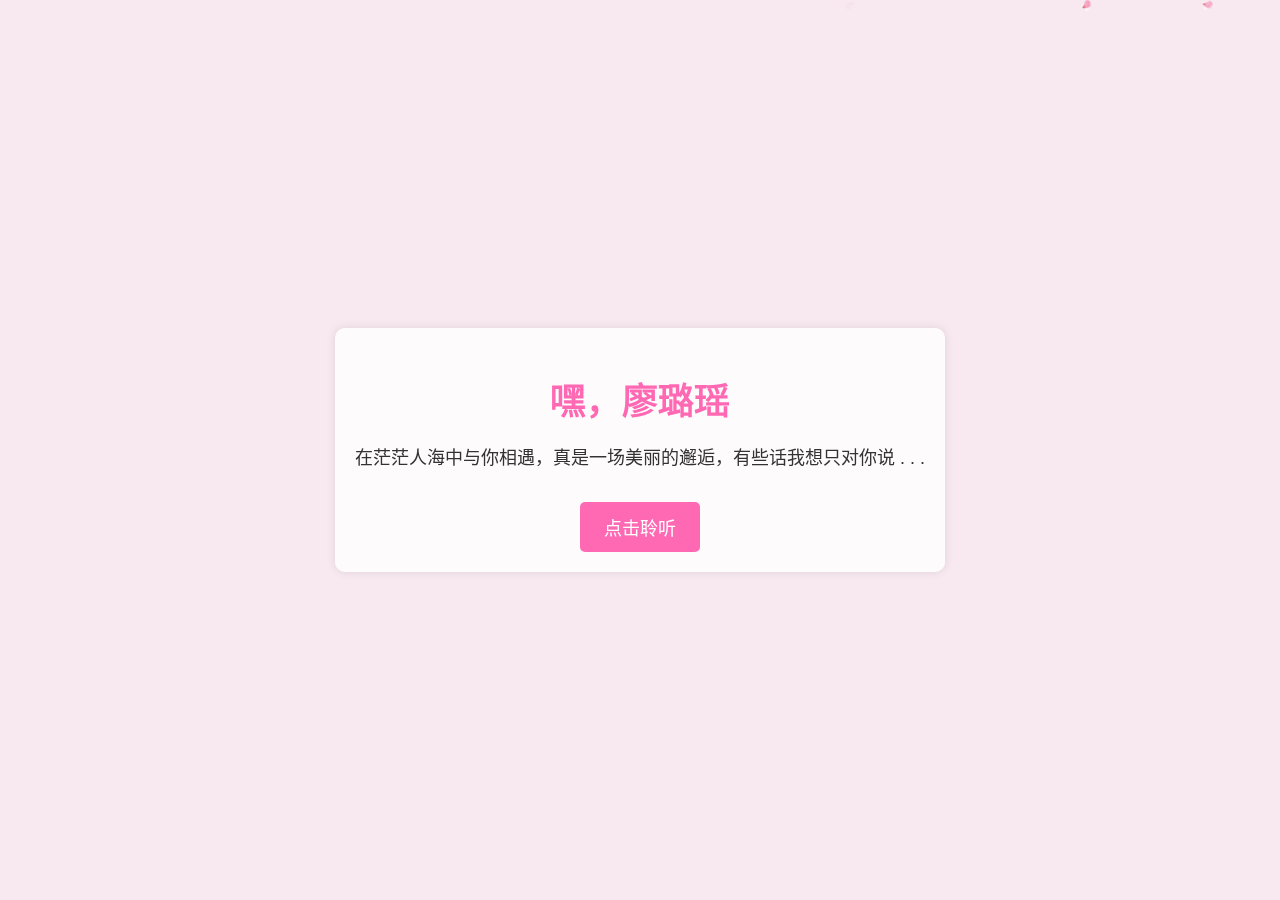
<file: index.html>
<!DOCTYPE html>
<html lang="zh-CN">

<head>
    <meta charset="UTF-8">
    <meta name="viewport" content="width=device-width, initial-scale=1.0">
    <title>奇妙邂逅的开始</title>
    <link rel="stylesheet" href="style.css">
</head>

<body>
    <div class="container">
        <h1>嘿，廖璐瑶</h1>
        <p>在茫茫人海中与你相遇，真是一场美丽的邂逅，有些话我想只对你说 . . .</p>
        <a href="confession.html" class="btn">点击聆听</a>
    </div>
    <div id="petals"></div>
    <script src="script.js"></script>
</body>

</html>
</file>
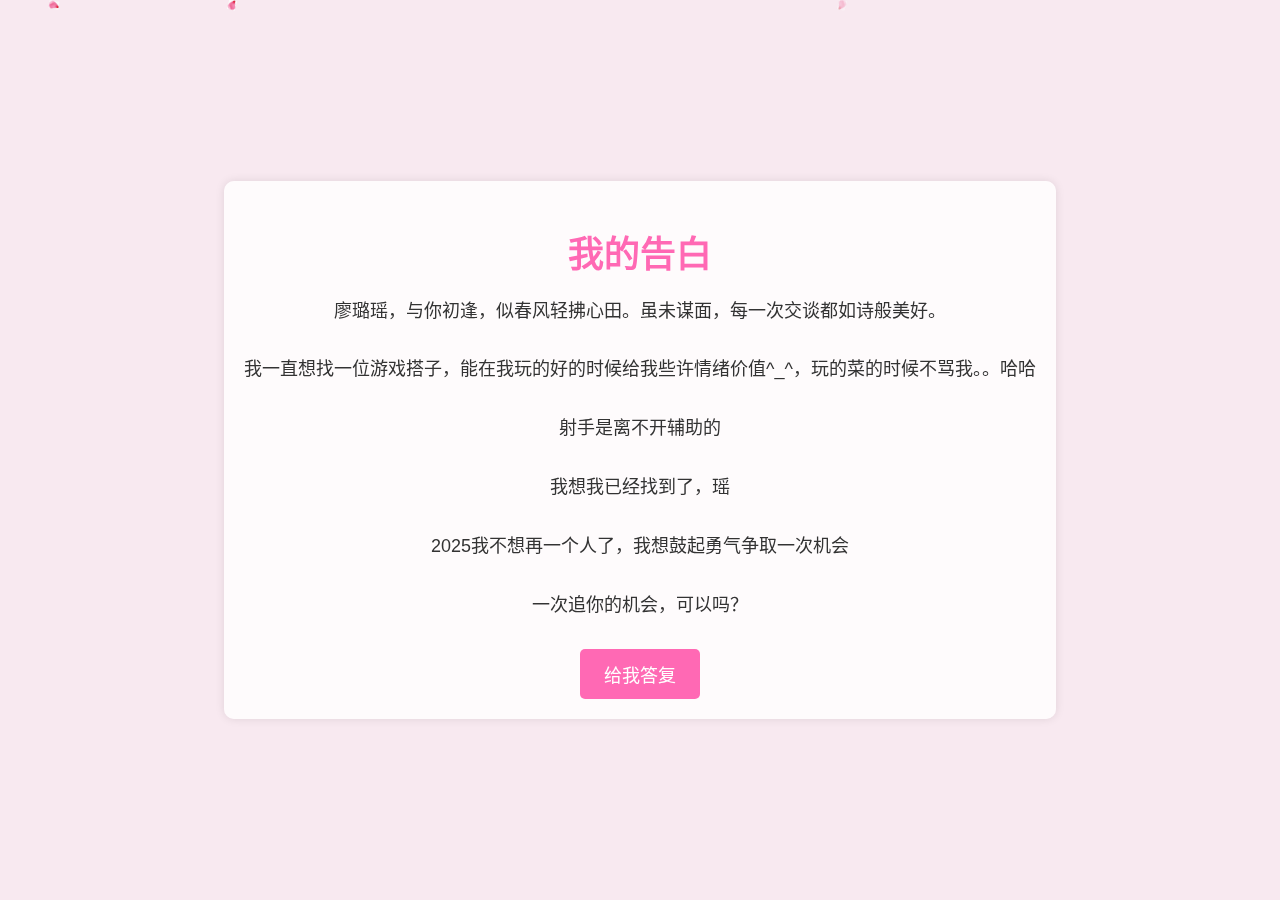
<file: confession.html>
<!DOCTYPE html>
<html lang="zh-CN">

<head>
    <meta charset="UTF-8">
    <meta name="viewport" content="width=device-width, initial-scale=1.0">
    <title>我的告白</title>
    <link rel="stylesheet" href="style.css">
</head>

<body>
    <div class="container">
        <h1>我的告白</h1>
        <p>廖璐瑶，与你初逢，似春风轻拂心田。虽未谋面，每一次交谈都如诗般美好。</p>
        <p>我一直想找一位游戏搭子，能在我玩的好的时候给我些许情绪价值^_^，玩的菜的时候不骂我。。哈哈</p>
        <p>射手是离不开辅助的</p>
        <p>我想我已经找到了，瑶</p>
        <p>2025我不想再一个人了，我想鼓起勇气争取一次机会</p>
        <p>一次追你的机会，可以吗？</p>
        <a href="response.html" class="btn">给我答复</a>
    </div>
    <div id="petals"></div>
    <script src="script.js"></script>
</body>

</html>
</file>
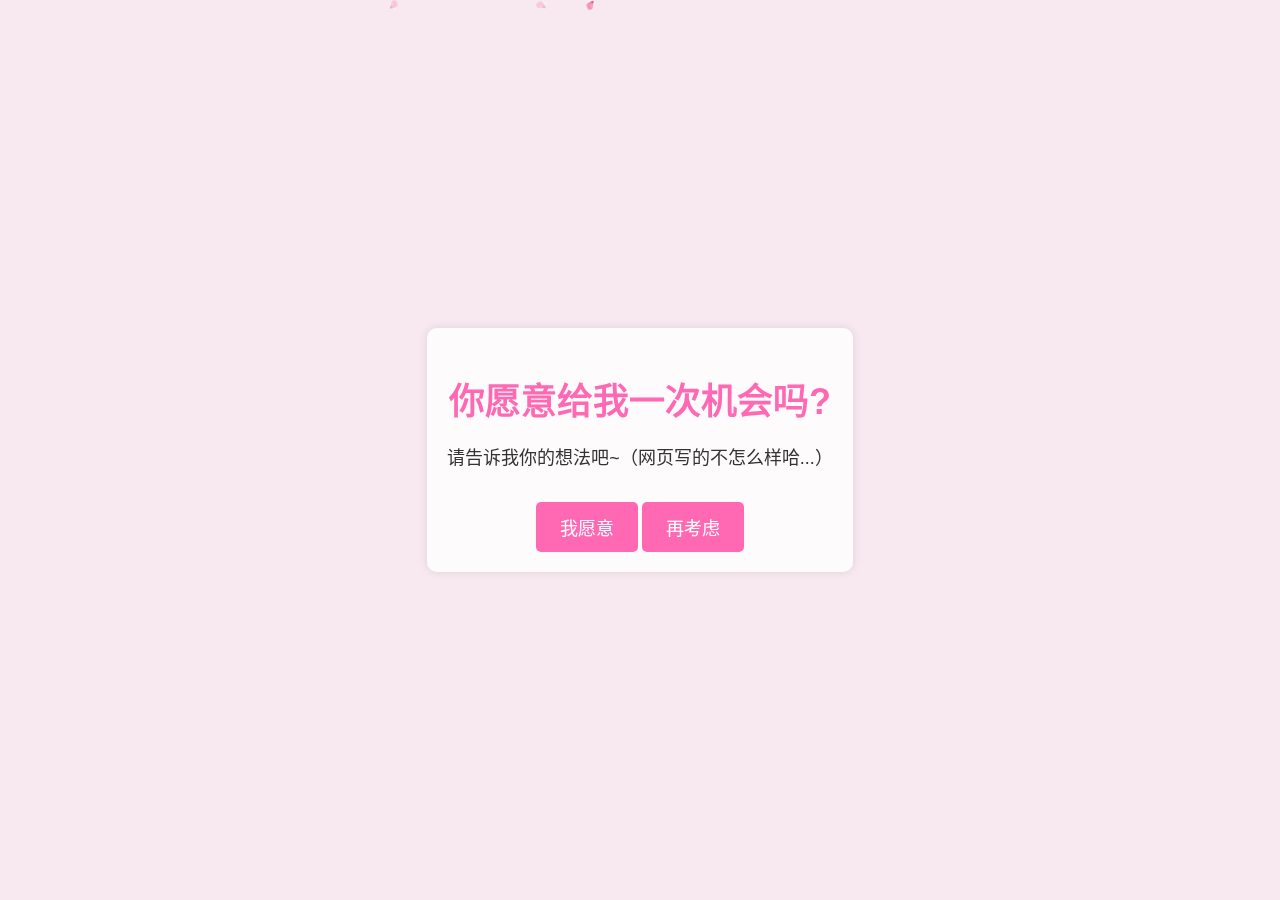
<file: response.html>
<!DOCTYPE html>
<html lang="zh-CN">

<head>
    <meta charset="UTF-8">
    <meta name="viewport" content="width=device-width, initial-scale=1.0">
    <title>等待你的答案</title>
    <link rel="stylesheet" href="style.css">
</head>

<body>
    <div class="container">
        <h1>你愿意给我一次机会吗?</h1>
        <p>请告诉我你的想法吧~（网页写的不怎么样哈...）</p>
        <button id="yesBtn" class="btn">我愿意</button>
        <button id="noBtn" class="btn">再考虑</button>
    </div>
    <div id="petals"></div>
    <script src="script.js"></script>
</body>

</html>
</file>
<file: style.css>
body {
    font-family: 'Segoe UI', Tahoma, Geneva, Verdana, sans-serif;
    margin: 0;
    padding: 0;
    background-color: #f8e9f0;
    color: #333;
    display: flex;
    justify-content: center;
    align-items: center;
    min-height: 100vh;
    position: relative;
}

.container {
    text-align: center;
    padding: 20px;
    z-index: 1;
    background-color: rgba(255, 255, 255, 0.8);
    border-radius: 10px;
    box-shadow: 0 0 10px rgba(0, 0, 0, 0.1);
}

h1 {
    font-size: 36px;
    margin-bottom: 20px;
    color: #ff69b4;
}

p {
    font-size: 18px;
    line-height: 1.6;
    margin-bottom: 30px;
}

.btn {
    display: inline-block;
    background-color: #ff69b4;
    color: #fff;
    padding: 12px 24px;
    text-decoration: none;
    border-radius: 5px;
    font-size: 18px;
    transition: background-color 0.3s ease;
    border: none;
    cursor: pointer;
}

.btn:hover {
    background-color: #ff1493;
}

#petals {
    position: fixed;
    top: 0;
    left: 0;
    width: 100%;
    height: 100%;
    pointer-events: none;
    z-index: 0;
}

.petal {
    position: absolute;
    width: 10px;
    height: 10px;
    background: url('flower.jpeg') no-repeat center center;
    background-size: contain;
    animation: fall linear infinite;
}

@keyframes fall {
    0% {
        transform: translateY(-10vh);
    }
    100% {
        transform: translateY(110vh);
    }
}
</file>
